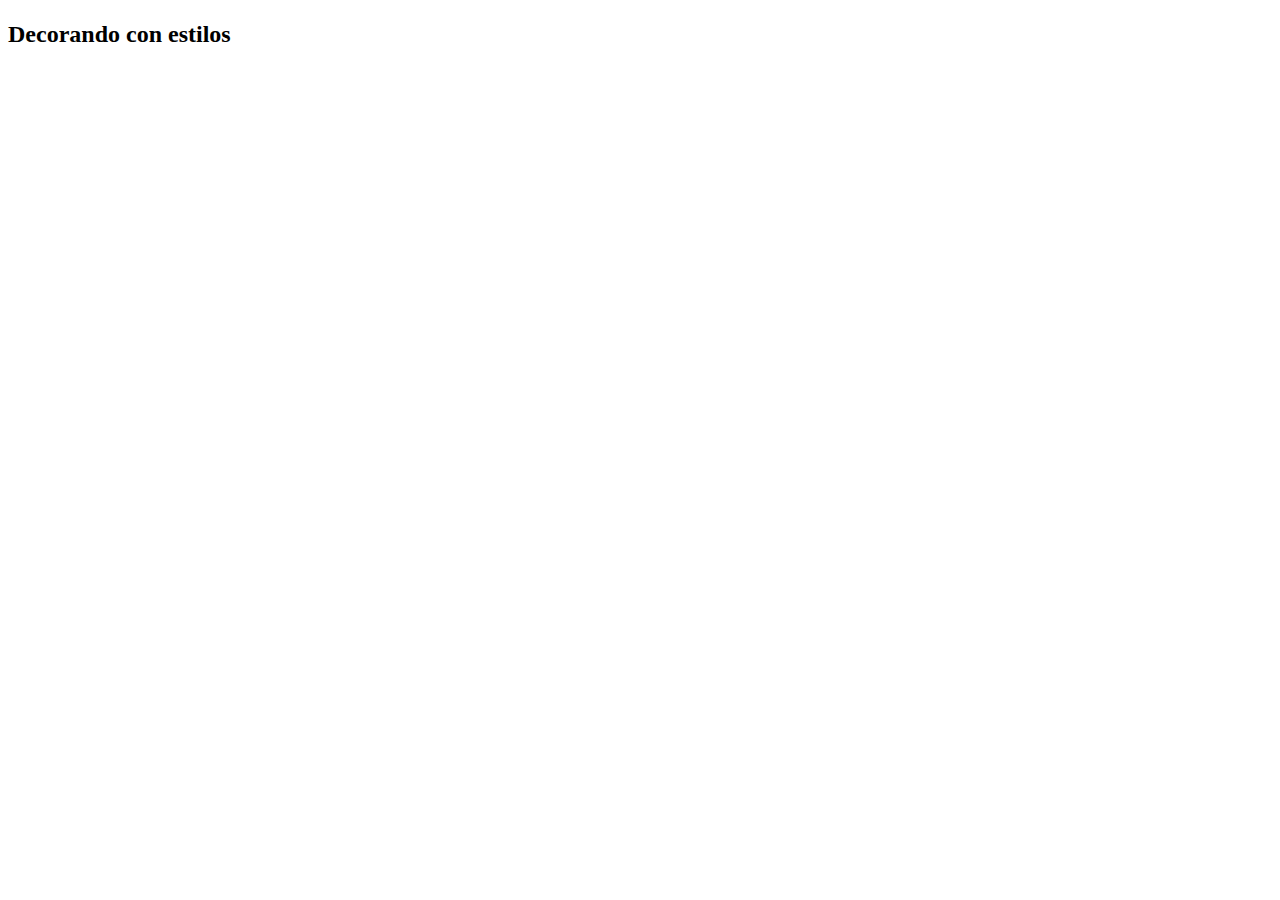
<file: curso-spring/src/main/resources/templates/index.html>
<!DOCTYPE html>
<html xlmns:th="http://www.thymeleaf.org">
<head>
<meta charset="ISO-8859-1">
<title>Hola Mundo</title>
<link rel="stylesheet" type="text/css" th:href="@{/css/style.css}"></link>
</head>
<body>
<h1 class="color-rojo" th:text="${titulo}"></h1>
<h2 class="color-azul">Decorando con estilos</h2>
<img th:src="@{/image/icon-spring-framework.svg}"/>
</body>
</html>
</file>
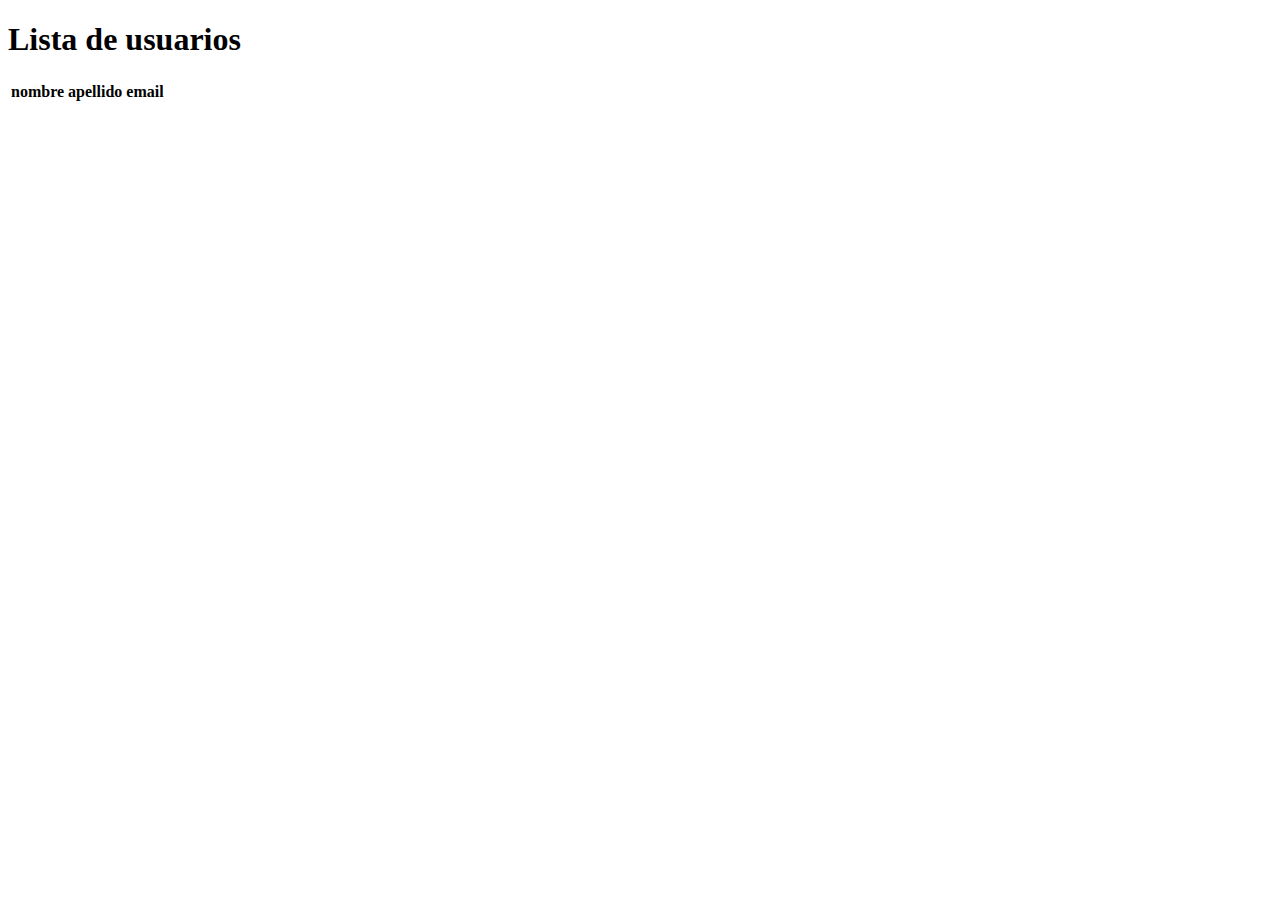
<file: curso-spring/src/main/resources/templates/listar.html>
<!DOCTYPE html>
<html xmlns:th="http://www.thymeleaf.org">
<head>
<meta charset="UTF-8">
<title th:text="${titulo}"></title>
</head>
<body>
	<h1>Lista de usuarios</h1>
	<table th:if="${ not usuarios.isEmpty()}">
		<thead>
			<tr>
				<th>nombre</th>
				<th>apellido</th>
				<th>email</th>
			</tr>
		</thead>
		<tbody>
			<tr th:each="usuario: ${usuarios}">
				<td th:text="${usuario.nombre}"></td>
				<td th:text="${usuario.apellido}"></td>
				<td th:text="${usuario.email}"></td>
			</tr>
		</tbody>
	</table>
</body>
</html>
</file>
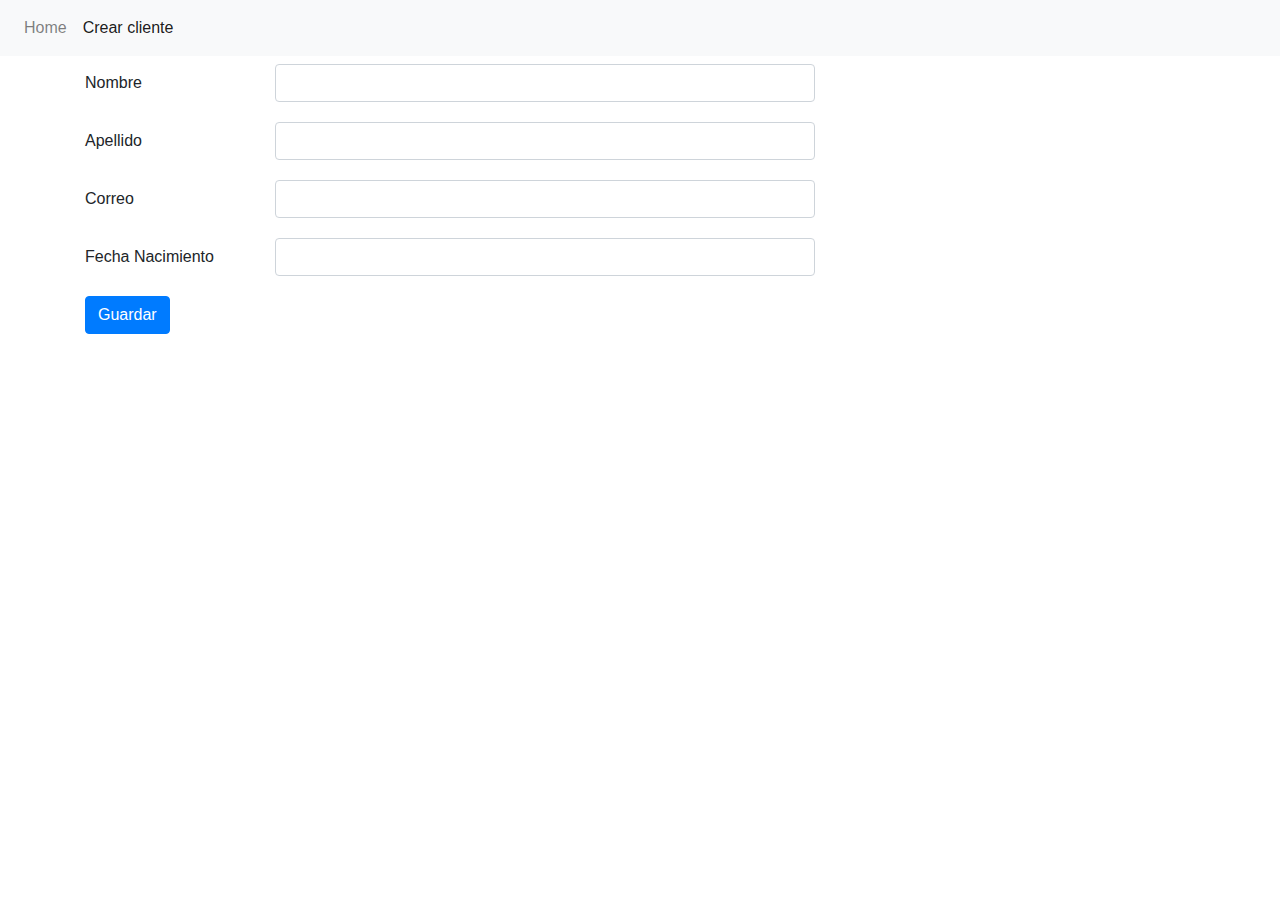
<file: spring-boot-cliente-mysql/src/main/resources/templates/form.html>
<!DOCTYPE html>
<html xmlns:th="http://www.thymeleaf.org">
<head>
<meta charset="UTF-8">
<title th:text="${titulo}"></title>
<link rel="stylesheet"
	href="https://stackpath.bootstrapcdn.com/bootstrap/4.3.1/css/bootstrap.min.css"
	integrity="sha384-ggOyR0iXCbMQv3Xipma34MD+dH/1fQ784/j6cY/iJTQUOhcWr7x9JvoRxT2MZw1T"
	crossorigin="anonymous">
<link rel="stylesheet"
	href="https://use.fontawesome.com/releases/v5.8.2/css/all.css"
	integrity="sha384-oS3vJWv+0UjzBfQzYUhtDYW+Pj2yciDJxpsK1OYPAYjqT085Qq/1cq5FLXAZQ7Ay"
	crossorigin="anonymous">
</head>
<body>

	<!-- inicio barra de navegación -->
	<nav class="navbar navbar-expand-lg navbar-light bg-light">
		<div class="collapse navbar-collapse" id="navbarNav">
			<ul class="navbar-nav">
				<li class="nav-item "><a class="nav-link" th:href="@{/cliente/}">Home
						<span class="sr-only">(current)</span>
				</a></li>
				<li class="nav-item active"><a class="nav-link"
					th:href="@{/cliente/form}">Crear cliente</a></li>
			</ul>
		</div>
	</nav>
	<!-- fin barra de navegación -->

	<div class="container">
		<h1 th:text="${titulo}"></h1 	>
		<form th:action="@{/cliente/form}" th:object="${cliente}" method="post">
			<div class="form-group row">
				<label class="col-sm-2 col-form-label">Nombre</label>
				<div class="col-sm-6">
					<input type="text" th:field="*{nombre}" class="form-control"
						th:errorclass="'form-control alert-danger'" /> <small
						class="form-text text-danger"
						th:if="${#fields.hasErrors('nombre')}" th:errors="*{nombre}"></small>
				</div>
			</div>
			<div class="form-group row">
				<label class="col-sm-2 col-form-label">Apellido</label>
				<div class="col-sm-6">
					<input type="text" th:field="*{apellido}" class="form-control"
						th:errorclass="'form-control alert-danger'" /> <small
						class="form-text text-danger"
						th:if="${#fields.hasErrors('apellido')}" th:errors="*{apellido}"></small>
				</div>
			</div>
			<div class="form-group row">
				<label class="col-sm-2 col-form-label">Correo</label>
				<div class="col-sm-6">
					<input type="text" th:field="*{correo}" class="form-control"
						th:errorclass="'form-control alert-danger'" /> <small
						class="form-text text-danger"
						th:if="${#fields.hasErrors('correo')}" th:errors="*{correo}"></small>
				</div>
			</div>
			<div class="form-group row">
				<label class="col-sm-2 col-form-label">Fecha Nacimiento</label>
				<div class="col-sm-6">
					<input type="text" class="form-control" th:field="*{fechaNacimiento}"
						th:errorclass="'form-control alert-danger'" /> <small
						class="form-text text-danger"
						th:if="${#fields.hasErrors('fechaNacimiento')}" th:errors="*{fechaNacimiento}"></small>
				</div>
			</div>
			
			<div class="form-group row">
				<div class="col-sm-6">
					<input type="submit" value="Guardar" class="btn btn-primary" />
				</div>
			</div>
			<input type="hidden" th:field="*{id}"/>
		</form>
	</div>

	<script src="https://code.jquery.com/jquery-3.3.1.slim.min.js"
		integrity="sha384-q8i/X+965DzO0rT7abK41JStQIAqVgRVzpbzo5smXKp4YfRvH+8abtTE1Pi6jizo"
		crossorigin="anonymous"></script>
	<script
		src="https://cdnjs.cloudflare.com/ajax/libs/popper.js/1.14.7/umd/popper.min.js"
		integrity="sha384-UO2eT0CpHqdSJQ6hJty5KVphtPhzWj9WO1clHTMGa3JDZwrnQq4sF86dIHNDz0W1"
		crossorigin="anonymous"></script>
	<script
		src="https://stackpath.bootstrapcdn.com/bootstrap/4.3.1/js/bootstrap.min.js"
		integrity="sha384-JjSmVgyd0p3pXB1rRibZUAYoIIy6OrQ6VrjIEaFf/nJGzIxFDsf4x0xIM+B07jRM"
		crossorigin="anonymous"></script>
</body>
</html>
</file>
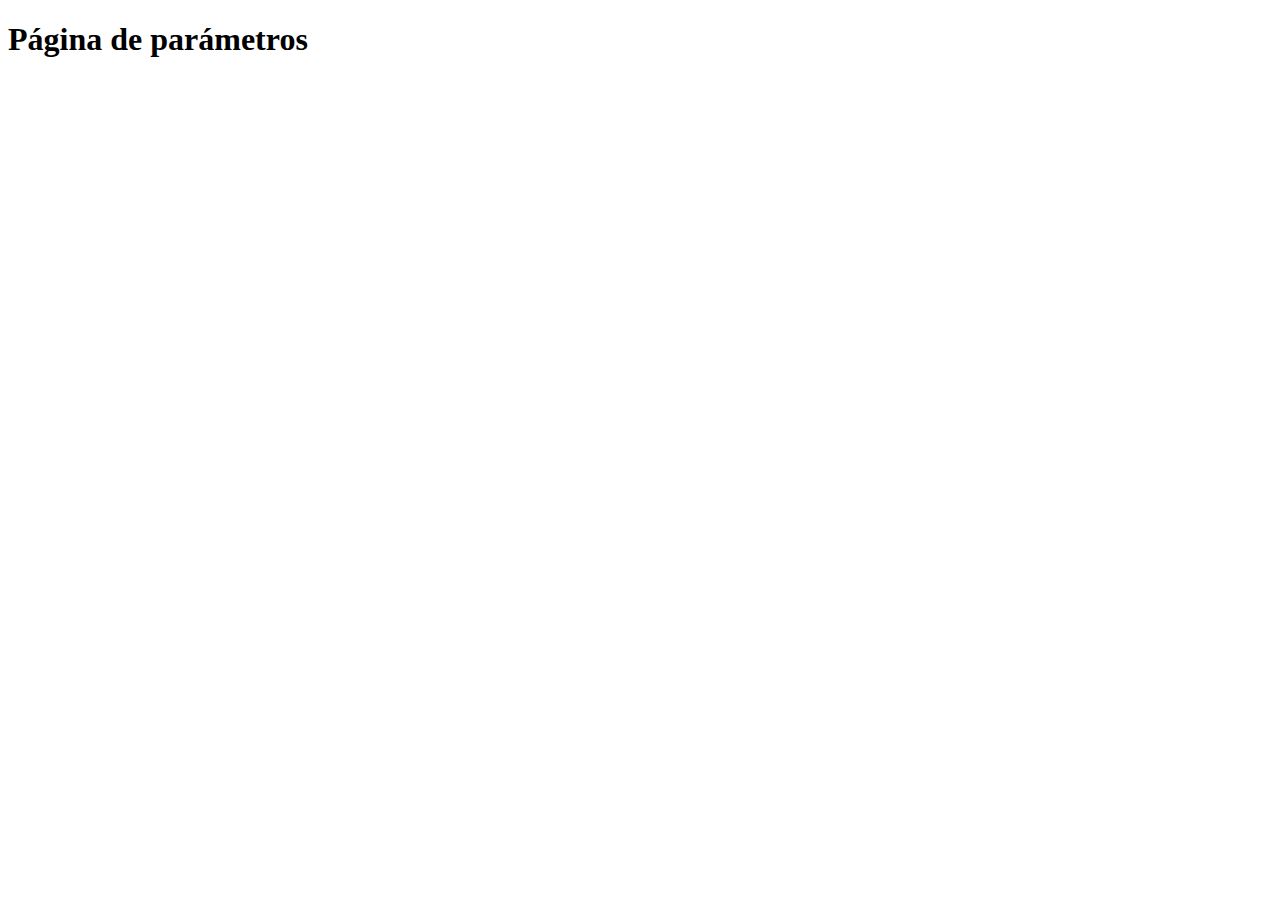
<file: curso-spring/src/main/resources/templates/params/ver.html>
<!DOCTYPE html>
<html xlmns:th="http://www.thymeleaf.org">
<head>
<meta charset="UTF-8">
<title>Ver parámetro</title>
</head>
<body>
<h1>Página de parámetros</h1>
<h2 th:text="${resultado}"></h2>
</body>
</html>
</file>
